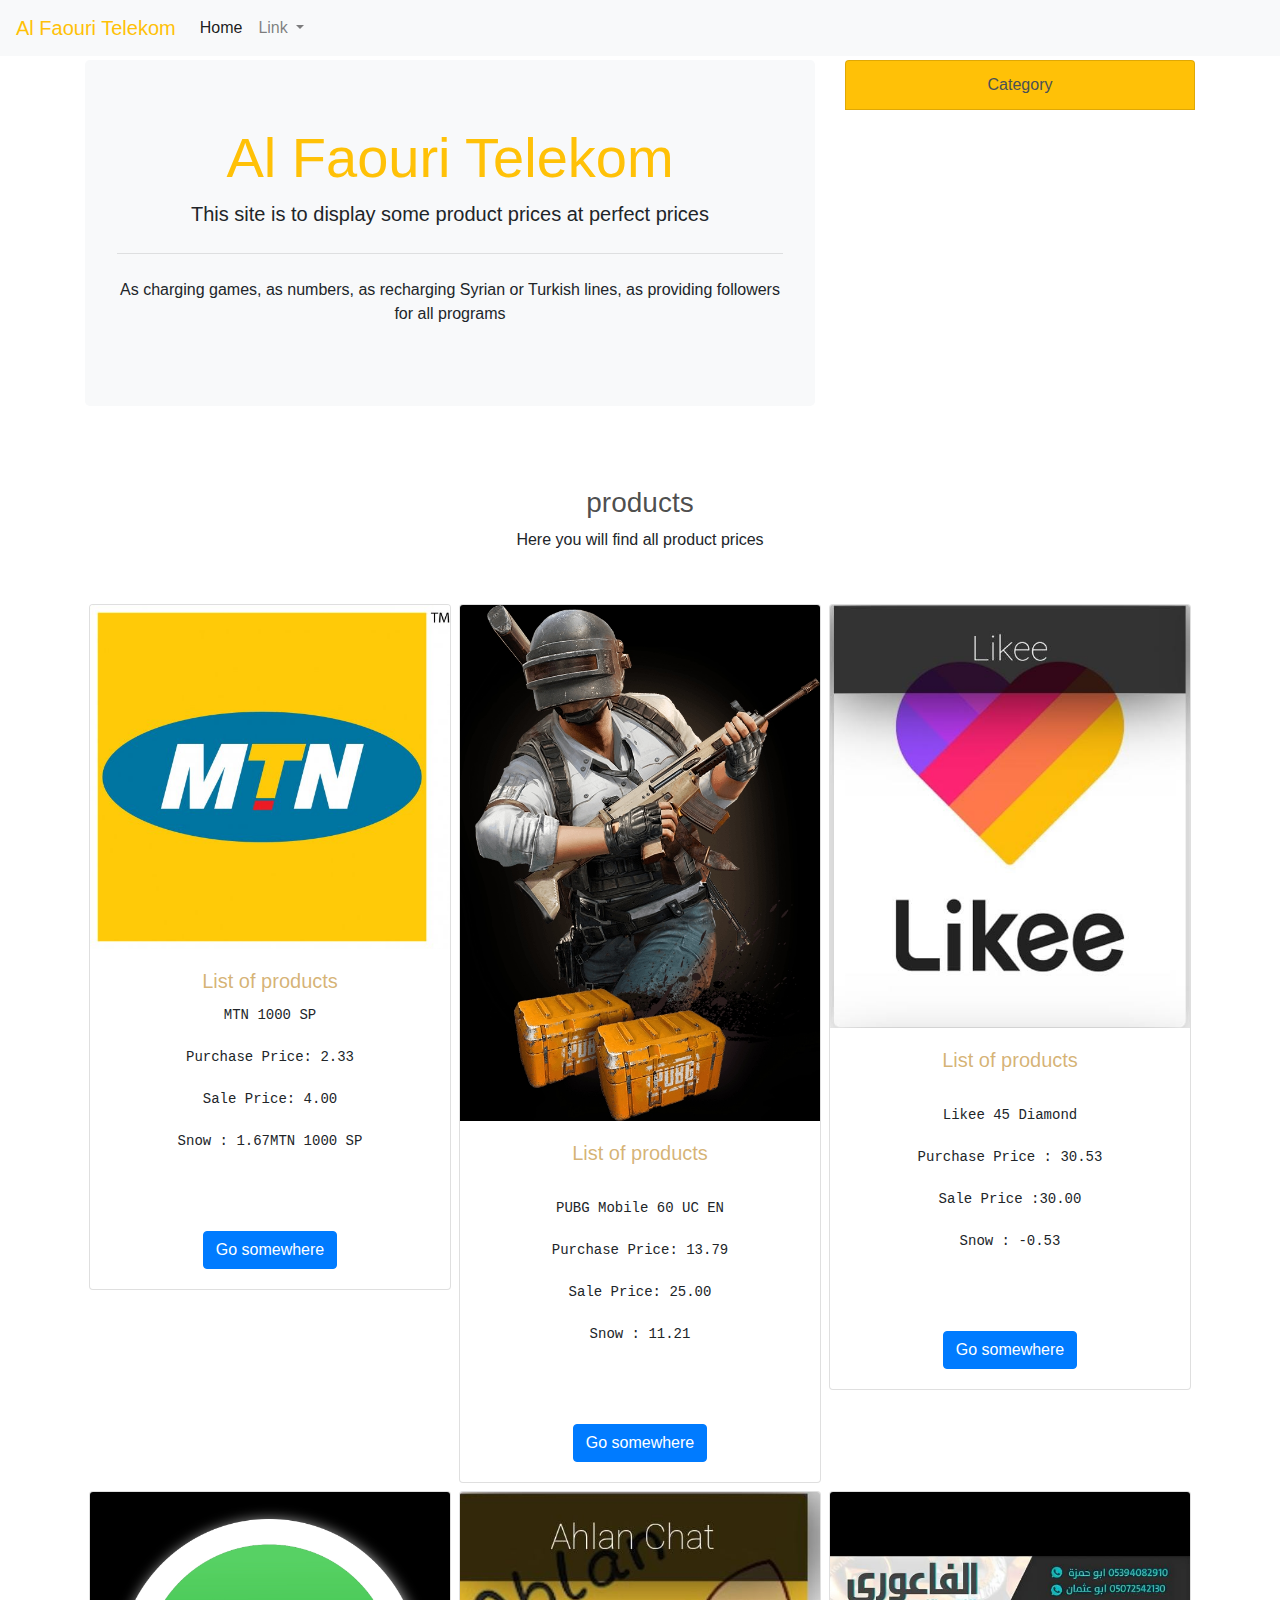
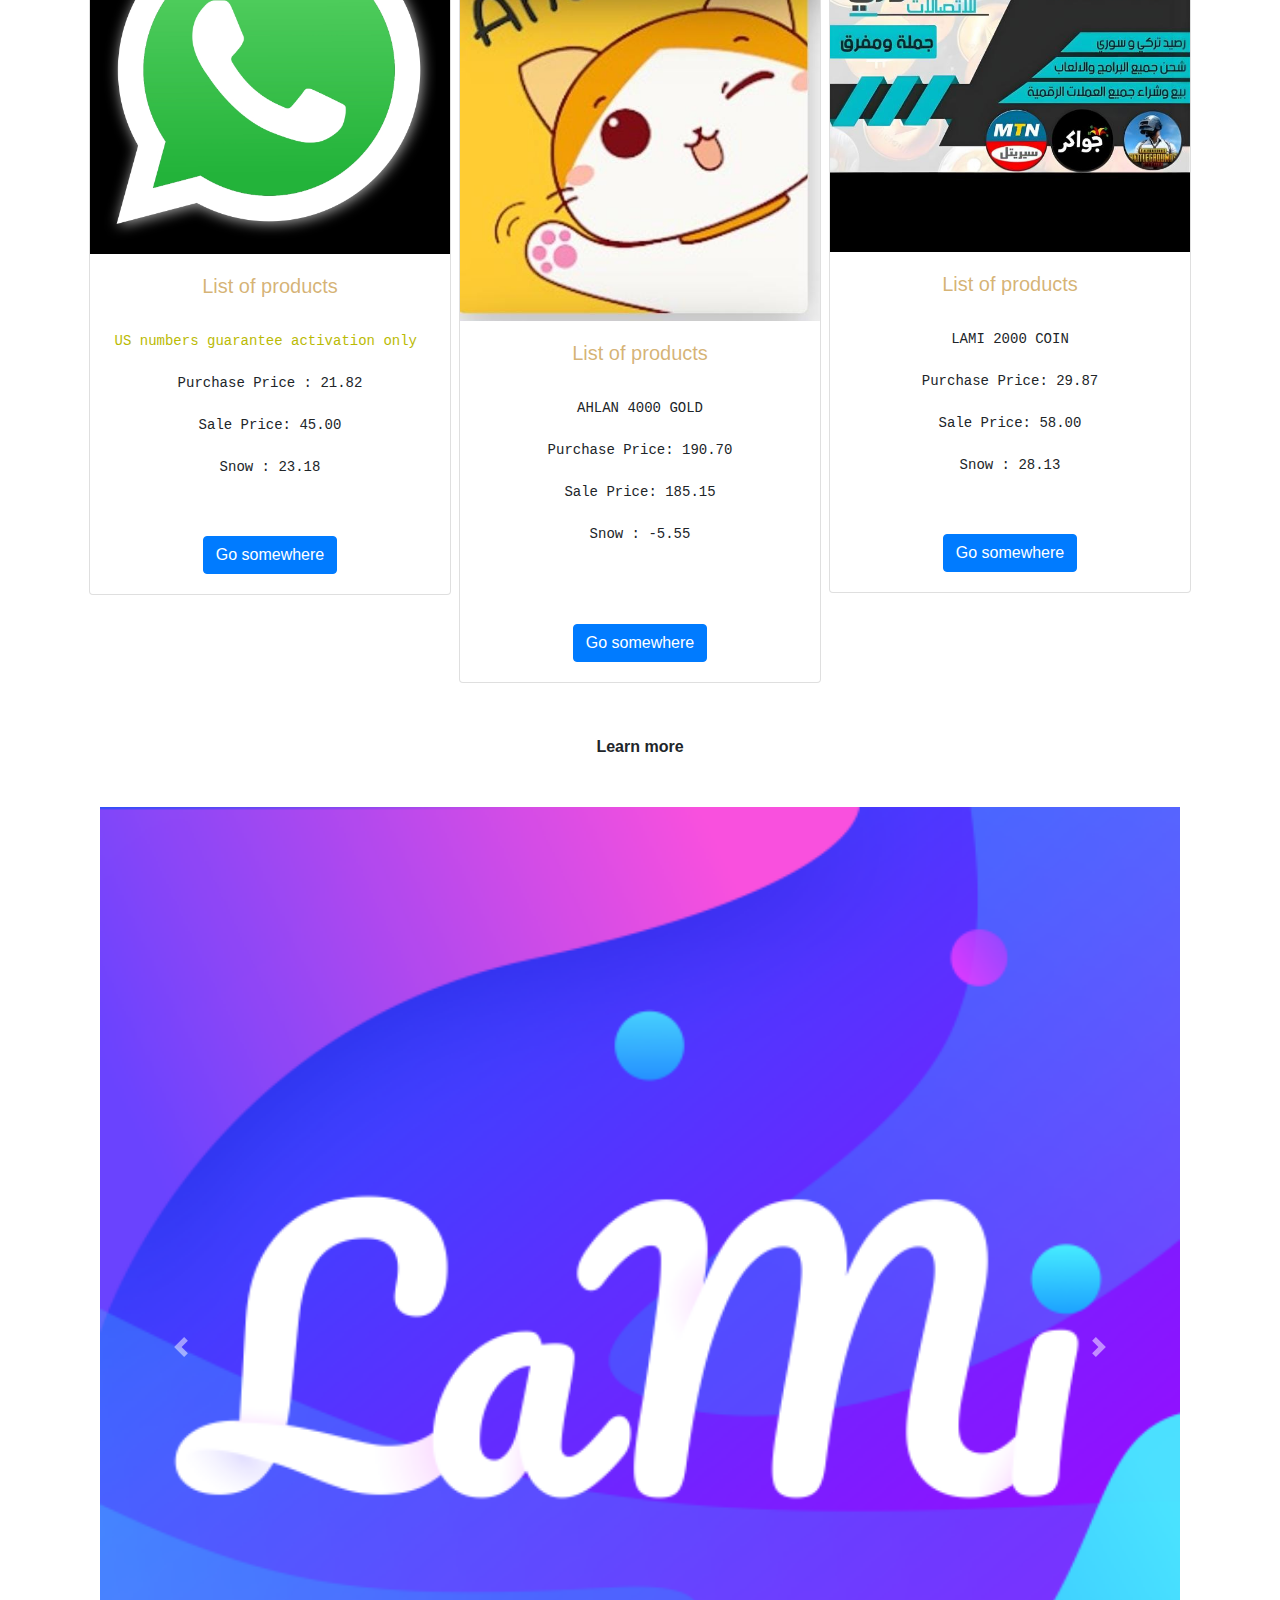
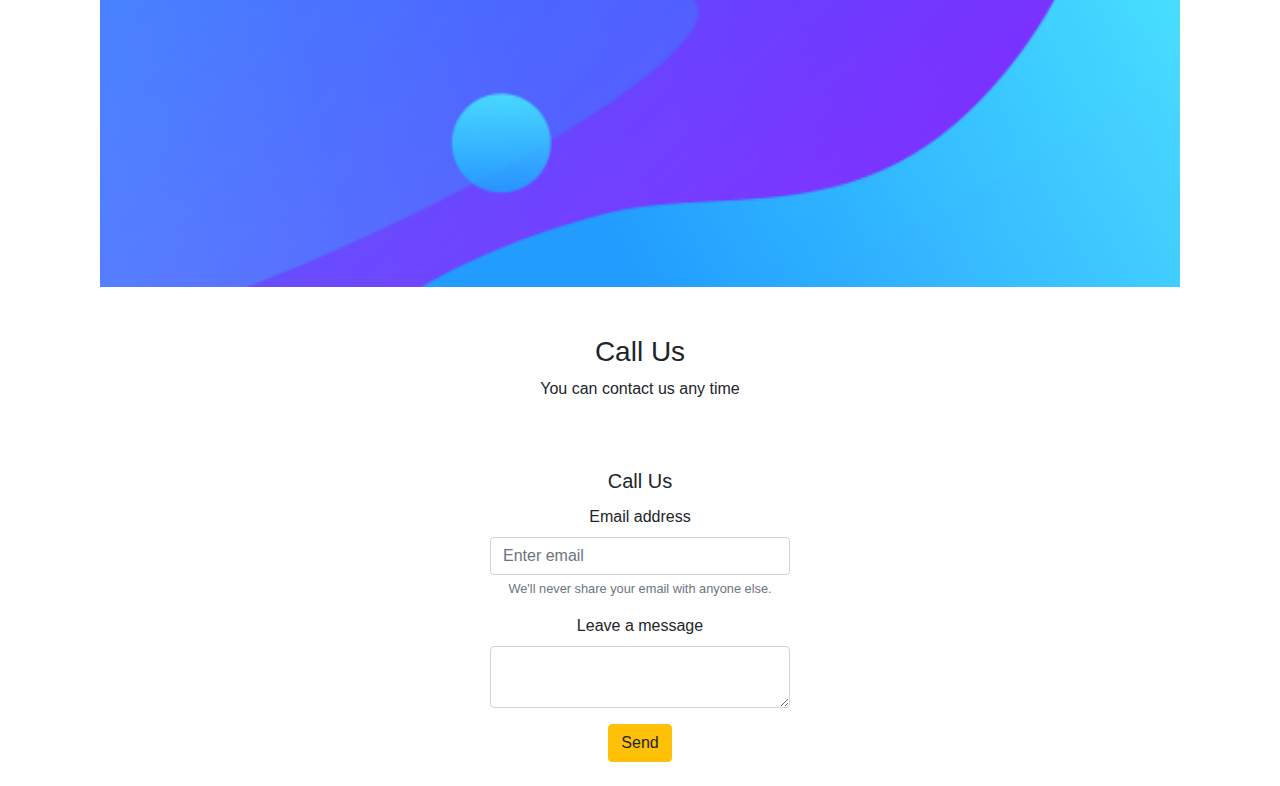
<file: project/index.html>
<!DOCTYPE html>
<html lang="en">
<head>
    <meta charset="UTF-8">
    <meta name="viewport" content="width=device-width, initial-scale=1.0">
    <title>Document</title>
    <link rel="stylesheet" href="css/bootstrap.css">

</head>
<body>
  <center>
  <!-- navbar -->
    <nav class="navbar navbar-expand-lg navbar-light bg-light">
  <a class="navbar-brand text-warning" href="#"> Al Faouri Telekom</a>
  <button class="navbar-toggler" type="button" data-toggle="collapse" data-target="#navbarSupportedContent" aria-controls="navbarSupportedContent" aria-expanded="false" aria-label="Toggle navigation">
    <span class="navbar-toggler-icon"></span>
  </button>

  <div class="collapse navbar-collapse" id="navbarSupportedContent">
    <ul class="navbar-nav mr-auto">
      <li class="nav-item active">
        <a class="nav-link" href="#">Home <span class="sr-only">(current)</span></a>
      </li>
      <li class="nav-item dropdown">
        <a class="nav-link dropdown-toggle" href="#" id="navbarDropdown" role="button" data-toggle="dropdown" aria-haspopup="true" aria-expanded="false">
          Link
        </a>
        <div class="dropdown-menu" aria-labelledby="navbarDropdown">
          <a class="dropdown-item" href="https://instagram.com/al_faouri_telekom?igshid=NGExMmI2YTkyZg==">Instagram page link</a>
          <a class="dropdown-item" href="https://www.facebook.com/al.faouri.telekom?mibextid=ZbWKwL">Facebook page link</a>
          <a class="dropdown-item" href="https://t.me/alfaore_mobail">Telegram page link</a>
          <a class="dropdown-item" href=https://www.tiktok.com/@al_faouri_telekom?_t=8eNEarNTiMk&_r=1">Tik Tok page link</a>
          <div class="dropdown-divider"></div>
        </div>
      </li>
    </ul>
  </div>
</nav>
    <!-- first section -->
<div class="container m-1">
    <div class="row">
       <div class="col-lg-8">
        <div class="jumbotron bg-light">
            <h1 class="display-4 text-warning">Al Faouri Telekom</h1>
            <p class="lead">This site is to display some product prices at perfect prices</p>
            <hr class="my-4">
            <p>As charging games, as numbers, as recharging Syrian or Turkish lines, as providing followers for all programs</p>
          </div>
       </div>
       <div class="col-lg-4">
       <div class="list-group">
        <a data-toggle="collapse" href="#x" class="list-group-item list-group-item-action bg-warning">
          Category
        </a>
        <div class="collapse" id="x">
        <a href="#" class="list-group-item list-group-item-action">Numbers</a>
        <a href="#" class="list-group-item list-group-item-action">Free Games</a>
        <a href="#" class="list-group-item list-group-item-action">Refill Phone Lines</a>
        <a href="#" class="list-group-item list-group-item-action disabled">Providing Program Followers</a>
    </div>
      </div>
    </div>
</div>
        <!-- card -->
    <div class="container">
      <div class="text-center m-5">
        <h3 style="color: rgba(0, 0, 0, 0.711);">products</h3>
        <p>Here you will find all product prices</p>
      </div>
      <div class="row">
        <div class="col-lg-4 p-1 col-12">
          <div class="card"">
            <img class="card-img-top" src="./images/1918507_140195144295_5063518_n.jpg" alt="Card image cap">
            <div class="card-body">
              <h5 style="color: rgba(183, 123, 11, 0.582);" class="card-title">List of products</h5>
              <pre class="card-text">MTN 1000 SP

Purchase Price: 2.33
               
Sale Price: 4.00
               
Snow : 1.67MTN 1000 SP

 
            </pre>
              <a href="#" class="btn btn-primary">Go somewhere</a>
            </div>
          </div>
        </div>
        <div class="col-lg-4 p-1">
          <div class="card" >
            <img class="card-img-top" src="./images/صورة واتساب بتاريخ 1445-01-12 في 14.47.59.jpg" alt="Card image cap">
            <div class="card-body">
              <h5 style="color: rgba(183, 123, 11, 0.582);" class="card-title">List of products</h5>
              <pre class="card-text">

PUBG Mobile 60 UC EN

Purchase Price: 13.79
               
Sale Price: 25.00
               
Snow : 11.21

 
            </pre>
              <a href="#" class="btn btn-primary">Go somewhere</a>
            </div>
          </div>
        </div>
        <div class="col-lg-4 p-1">
          <div class="card" >
            <img class="card-img-top" src="./images/صورة واتساب بتاريخ 1445-01-10 في 23.50.07.jpg" alt="Card image cap">
            <div class="card-body">
              <h5 style="color: rgba(183, 123, 11, 0.582);" class="card-title">List of products</h5>
              <pre class="card-text">

Likee 45 Diamond

Purchase Price : 30.53
               
Sale Price :30.00
               
Snow : -0.53

 
            </pre>
              <a href="#" class="btn btn-primary">Go somewhere</a>
            </div>
          </div>
        </div>
        <div class="col-lg-4 p-1">
          <div class="card">
            <img class="card-img-top" src="./images/صورة واتساب بتاريخ 1445-01-12 في 14.54.14.jpg" alt="Card image cap">
            <div class="card-body">
              <h5 style="color: rgba(183, 123, 11, 0.582);" class="card-title">List of products</h5>
              <pre class="card-text">

<span style="color: rgb(186, 186, 4);">US numbers guarantee activation only </span>

Purchase Price : 21.82
               
Sale Price: 45.00
               
Snow : 23.18
 
            </pre>
              <a href="#" class="btn btn-primary">Go somewhere</a>
            </div>
          </div>
        </div>
        <div class="col-lg-4 p-1">
          <div class="card">
            <img class="card-img-top" src="./images/صورة واتساب بتاريخ 1445-01-10 في 23.50.08.jpg" alt="Card image cap">
            <div class="card-body">
              <h5 style="color: rgba(183, 123, 11, 0.582);" class="card-title">List of products</h5>
              <pre class="card-text">

AHLAN 4000 GOLD

Purchase Price: 190.70
               
Sale Price: 185.15
               
Snow : -5.55

 
            </pre>
              <a href="#" class="btn btn-primary">Go somewhere</a>
            </div>
          </div>
        </div>
        <div class="col-lg-4 p-1">
          <div class="card" >
            <img class="card-img-top" src="./images/صورة واتساب بتاريخ 1445-01-11 في 00.24.25.jpg" alt="Card image cap">
            <div class="card-body">
              <h5 style="color: rgba(183, 123, 11, 0.582);" class="card-title">List of products</h5>
              <pre class="card-text">

LAMI 2000 COIN

Purchase Price: 29.87
               
Sale Price: 58.00
               
Snow : 28.13
 
            </pre>
              <a href="#" class="btn btn-primary">Go somewhere</a>
            </div>
          </div>
        </div>
      </div>
    </div>
    <!-- slide -->
    <div class="container">
      <div class="text-center m-5">
        <!-- <h3 style="color: rgba(0, 0, 0, 0.711);">products</h3> -->
        <p style="font-weight: bold;">Learn more</p>
      </div>
      <div id="carouselExampleControls" class="carousel slide" data-ride="carousel">
        <div class="carousel-inner">
          <div class="carousel-item active">
            <img class="d-block w-100" src="./images/unnamed.png" alt="First slide">
          </div>
          <div class="carousel-item">
            <img class="d-block w-100" src="./images/صورة واتساب بتاريخ 1445-01-12 في 19.54.15.jpg" alt="Second slide">
          </div>
          <div class="carousel-item">
            <img class="d-block w-100" src="./images/صورة واتساب بتاريخ1445-01-10 في 23.50.07.jpg" alt="Third slide">
          </div>
        </div>
        <a class="carousel-control-prev" href="#carouselExampleControls" role="button" data-slide="prev">
          <span class="carousel-control-prev-icon" aria-hidden="true"></span>
          <span class="sr-only">Previous</span>
        </a>
        <a class="carousel-control-next" href="#carouselExampleControls" role="button" data-slide="next">
          <span class="carousel-control-next-icon" aria-hidden="true"></span>
          <span class="sr-only">Next</span>
        </a>
      </div>
    </div>
    <div class="text-center m-5">
      <h3>Call Us</h3>
      <p>You can contact us any time</p>
    </div>
        <div class="card-body">
          <h5 class="card-title">Call Us</h5>
          <form>
            <div class="form-group">
              <label for="exampleInputEmail1">Email address</label>
              <input style="width: 300px;" type="email" class="form-control" id="exampleInputEmail1" aria-describedby="emailHelp" placeholder="Enter email">
              <small id="emailHelp" class="form-text text-muted">We'll never share your email with anyone else.</small>
            </div>
            <div class="form-group">
              <label>Leave a message</label>
              <textarea style="width: 300px;" class="form-control"></textarea>
            </div>
            <button type="submit" class="btn btn-warning">Send</button>
          </form>
      </div>
    </div>
    <script src="js/popper.min.js"></script>
    <script src="js/jquery-3.7.0.min.js"></script>
    <script src="js/bootstrap.js"></script>
  </center>
</body>
</html>
</file>
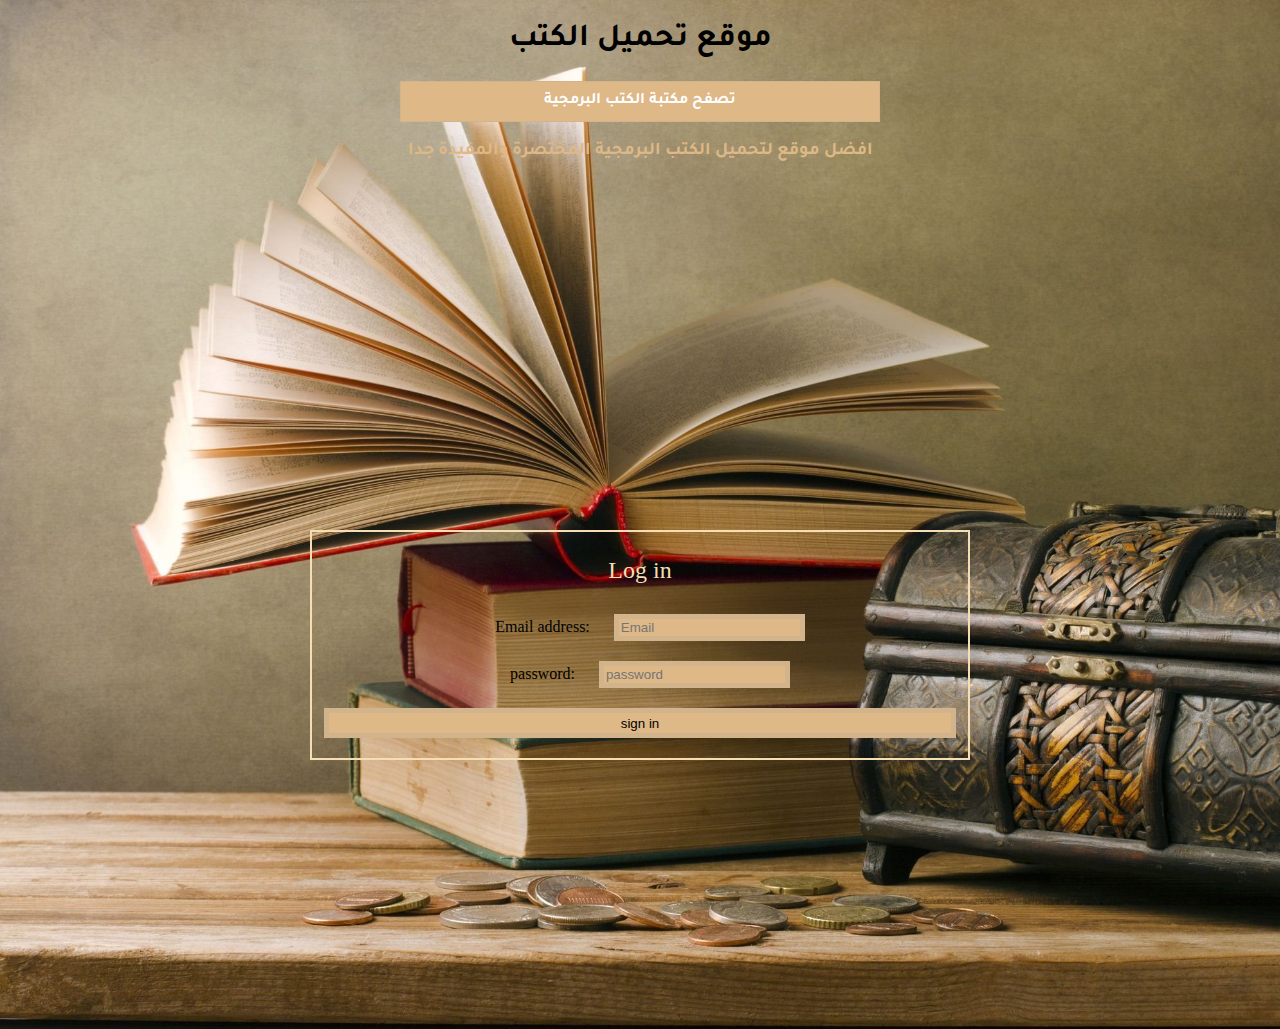
<file: book/book.html>
<!DOCTYPE html>
<html>
<head>
    <meta charset='utf-8'>
    <meta http-equiv='X-UA-Compatible' content='IE=edge'>
    <title>Page Title</title>
    <link rel="preconnect" href="https://fonts.gstatic.com">
<link href="https://fonts.googleapis.com/css2?family=Tajawal:wght@300&display=swap" rel="stylesheet">
    <meta name='viewport' content='width=device-width, initial-scale=1'>
    <link rel='stylesheet' type='text/css' media='screen' href='book.css'>
    <script src="https://code.jquery.com/jquery-3.6.0.min.js"></script>
    <script>
        $(document).ready(function(){
            $('#books').click(function(){
                $('#mother').toggle(2000)
            })
        })
    </script>
</head>
<body>
    <center>
        <h1>موقع تحميل الكتب</h1>
        <button id="books">تصفح مكتبة الكتب البرمجية</button>
        <br>
        <p>افضل موقع لتحميل الكتب البرمجية المختصرة والمفيدة جدا</p>
        <div id="mother">
            <div class='book'>
                <div class='cover'></div>
                <br>
                <br>
                <button title="تحميل الكتاب"><a href="https://www.noor-book.com/%D9%83%D8%AA%D8%A7%D8%A8-%D8%AA%D8%B9%D9%84%D9%85-HTML-%D9%88-CSS-pdf"> HTML5 book</a></button>
            </div>
            <div class='book1'>
                <div class='cover1'></div>
                <br>
                <br>
                <button title="تحميل الكتاب"><a href="https://www.noor-book.com/%D9%83%D8%AA%D8%A7%D8%A8-%D9%85%D9%84%D8%AE%D8%B5%D8%A7%D8%AA-HTML-%D9%88-CSS-%D9%88-Javascript-%D9%88-SASS-%D8%A3%D8%B3%D8%A7%D9%85%D8%A9-%D8%A7%D9%84%D8%B2%D9%8A%D8%B1%D9%88-pdf">CSS book</a></button>
            </div>
            <div class='book2'>
                <div class='cover2'></div>
                <br>
                <br>
                <button title="تحميل الكتاب"><a href="https://www.noor-book.com/en/ebook-%D9%85%D9%84%D8%AE%D8%B5%D8%A7%D8%AA-HTML-%D9%88-CSS-%D9%88-Javascript-%D9%88-SASS-%D8%A3%D8%B3%D8%A7%D9%85%D8%A9-%D8%A7%D9%84%D8%B2%D9%8A%D8%B1%D9%88-pdf"> js book</a></button>
            </div>
            <hr>
        </div>
        <fieldset>
        <div id="div">
            <h2>Log in</h2>
            <form action="" method="post">
                <div>
                    <label for="email">Email address:</label>
               <input id="email" type="email" placeholder="Email">
            </div>
              <div>
                <label for="password">password:</label>
                <input id="password" type="password" placeholder="password">
            </div>
            <div>
                <input id="send" type="submit" value="sign in">
                <!-- <input type="reset" value="Clear"> -->
            </div>  
            </form>
        </div>
    </fieldset>
    </center>
</body>
</html>
</file>
<file: book/book.css>
body {
    background-image: url(box-wooden-table-books-coins.jpg);
    background-repeat: no-repeat;
    background-size: cover;
    height: 1000px;
}
#mother{
    width: 480px;
    display: none;
    font-family: 'Tajawal', sans-serif;
}
h1{
    font-family: 'Tajawal', sans-serif;
}
button{
    width: 140px;
    padding: 10px;
    font-size: 16px;
    font-weight: bold;
    cursor: pointer;
    background-color:tan;
    border:1px solid rosybrown;
    transition: 0.2;
    font-family: 'Tajawal', sans-serif;
}
::selection{
    color:yellow;
    background-color: black;
}
p{
    font-family: 'Tajawal', sans-serif;
    font-size: 18px;
    color:burlywood;
    font-weight: bold;
}
button:hover{
    border-left:3px solid black;
    border-right:3px solid black;
}
.book{
    position: absolute;
    width:140px;
    height: 220px;
    margin-left: 0px;
    margin-top: 50px;
    background: url(html.png) no-repeat;
    background-size:cover;
    transform-style: preserve-3d;
    perspective: 800px;
    box-shadow: 1px 1px 12px black;
    border-radius: 13px;
}
.cover{
        position: relative;
        width: 100%;
        height: 100%;
        background: url(crop.jpg) no-repeat;
        transform-origin:0 ;
        transition: all 0.4s ease;
        box-shadow: 1px 1px 12px black;
        border-radius: 13px;
}
.book:hover .cover{
    transform: rotateY(-73deg) ;
}

.book1{
    position: absolute;
    width:140px;
    height: 220px;
    margin-left: 170px;
    margin-top: 50px;
    background: url(css.png) no-repeat;
    background-size:cover;
    transform-style: preserve-3d;
    perspective: 800px;
    box-shadow: 1px 1px 12px black;
    border-radius: 13px;
}
.cover1{
        position: relative;
        width: 100%;
        height: 100%;
        background: url(crop.jpg) no-repeat;
        transform-origin:0 ;
        transition: all 0.4s ease;
        box-shadow: 1px 1px 12px black;
        border-radius: 13px;
}
.book1:hover .cover1{
    transform: rotateY(-73deg) ;
}

.book2{
    position: absolute;
    width:140px;
    height: 220px;
    margin-left: 340px;
    margin-top: 50px;
    background: url(js.png) no-repeat;
    background-size:cover;
    transform-style: preserve-3d;
    perspective: 800px;
    box-shadow: 1px 1px 12px black;
    border-radius: 13px;
}
.cover2{
        position: relative;
        width: 100%;
        height: 100%;
        background: url(crop.jpg) no-repeat;
        transform-origin:0 ;
        transition: all 0.4s ease;
        box-shadow: 1px 1px 12px black;
        border-radius: 13px;
}
.book2:hover .cover2{
    transform: rotateY(-73deg) ;
}
#books{
    width: 480px;
    padding: 10px;
    cursor: pointer;
    background-color: burlywood;
    border:1px solid tan;
    color:white;
}
a {
    text-decoration: none;
    color: black;
}
input {
    background-color: burlywood;
    border: 5px solid tan;
    margin: 10px auto;
}
h2 {
    text-align: center;
    font-weight: normal;
    color: wheat;
}
label {
    margin: 20px;
}
fieldset {
    position: relative;
    top: 350px;
    width: 50%;
    border: 2px solid wheat;
}
#send {
    width: 100%;
    height: 30px;
    background-color: burlywood
}
</file>
